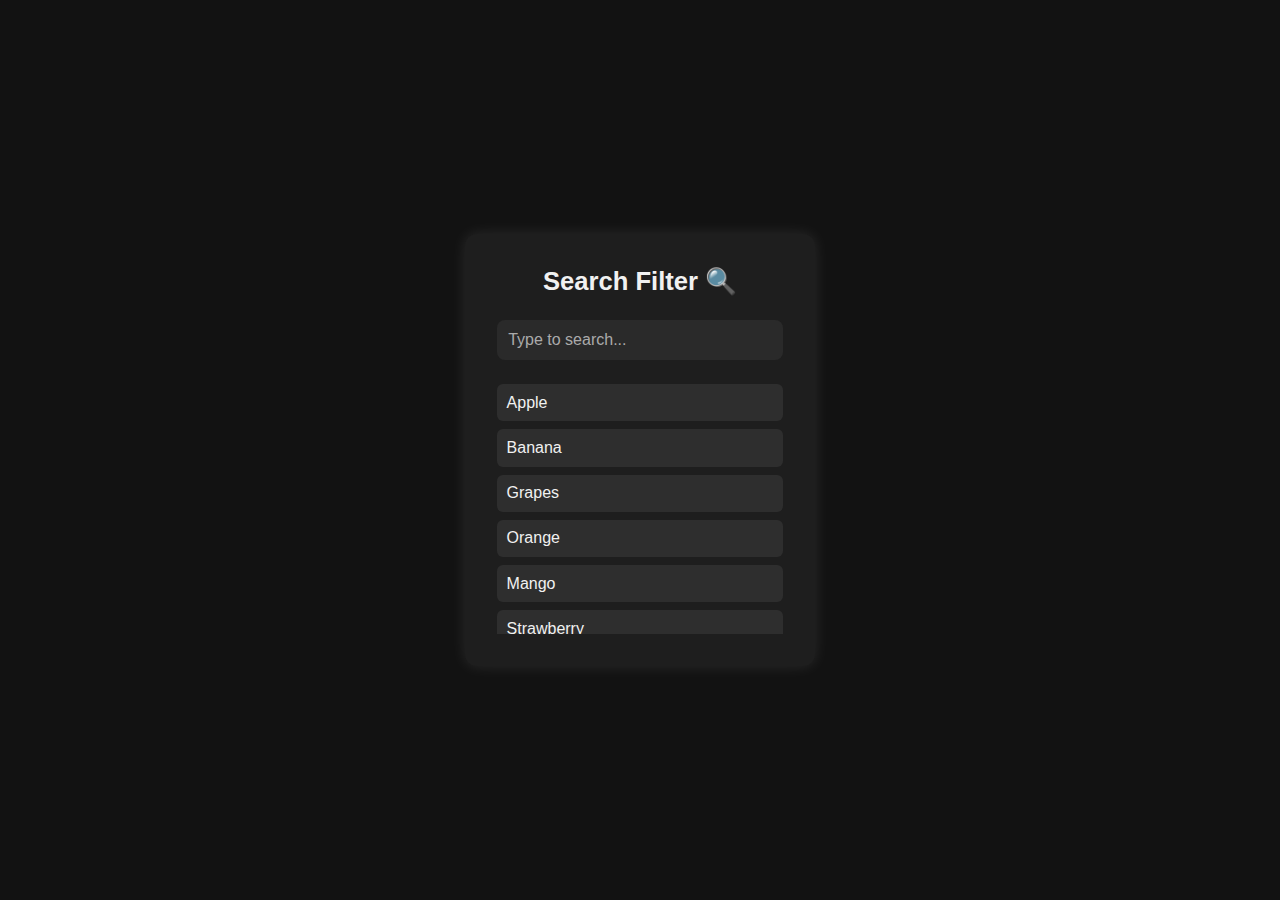
<file: p1-search-filter/index.html>
<!DOCTYPE html>
<html lang="en">
<head>
  <meta charset="UTF-8">
  <meta name="viewport" content="width=device-width, initial-scale=1.0">
  <title>Search Filter</title>
  <link rel="stylesheet" href="style.css">
</head>
<body>
  <div class="container">
    <h1>Search Filter 🔍</h1>

    <input 
      type="text" 
      id="searchInput" 
      placeholder="Type to search..."
    >

    <ul id="itemList">
      <li>Apple</li>
      <li>Banana</li>
      <li>Grapes</li>
      <li>Orange</li>
      <li>Mango</li>
      <li>Strawberry</li>
      <li>Watermelon</li>
      <li>Pineapple</li>
      <li>Cherry</li>
      <li>Blueberry</li>
    </ul>
  </div>

  <script src="script.js"></script>
</body>
</html>
</file>
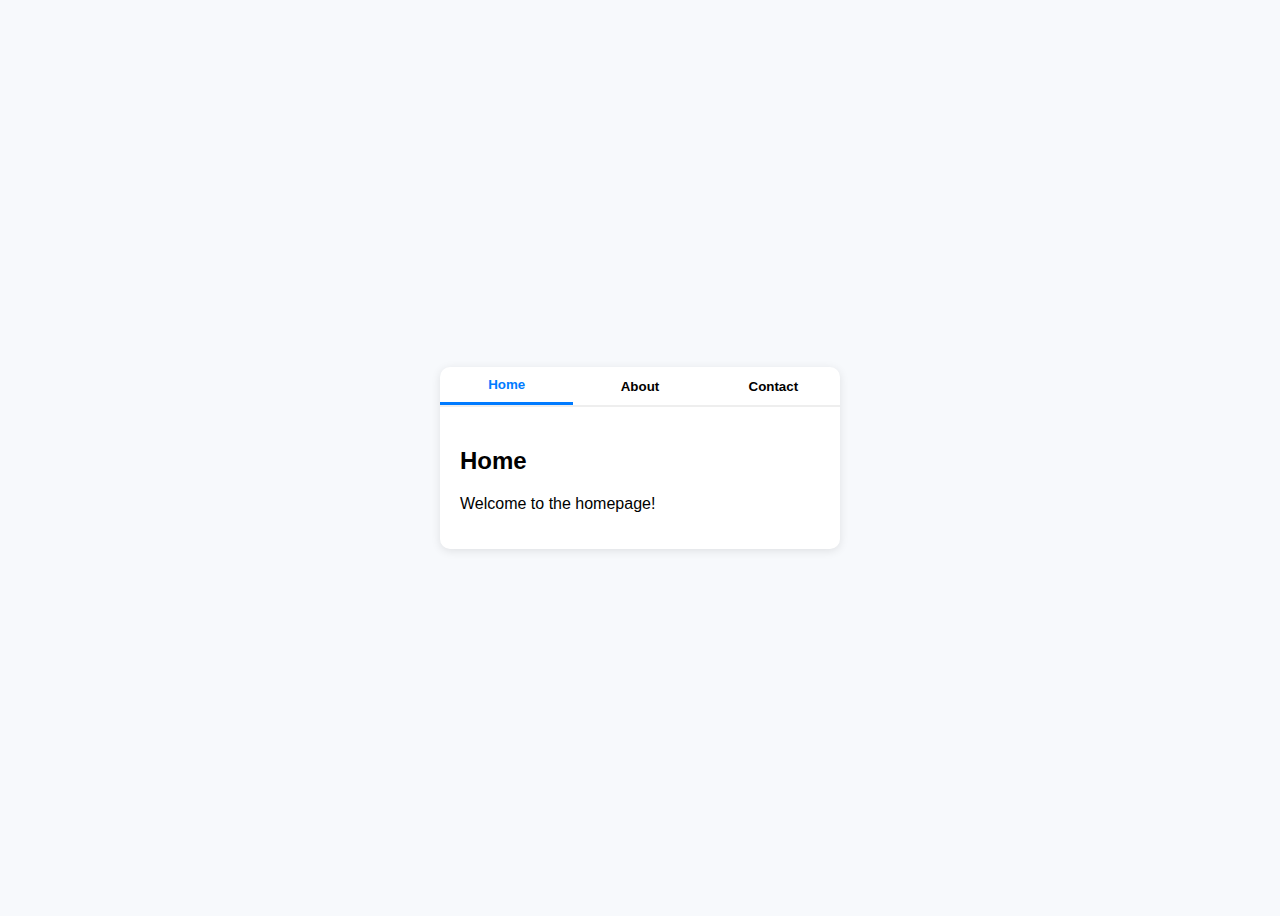
<file: p2-tab-component/index.html>
<!DOCTYPE html>
<html lang="en">
<head>
  <meta charset="UTF-8" />
  <meta name="viewport" content="width=device-width, initial-scale=1.0" />
  <title>Tabs Component 📑</title>
  <link rel="stylesheet" href="style.css" />
</head>
<body>
  <div class="tabs-container">
    <div class="tabs">
      <button class="tab active" data-tab="home">Home</button>
      <button class="tab" data-tab="about">About</button>
      <button class="tab" data-tab="contact">Contact</button>
    </div>

    <div class="tab-content">
      <div class="content active" id="home">
        <h2>Home</h2>
        <p>Welcome to the homepage!</p>
      </div>
      <div class="content" id="about">
        <h2>About</h2>
        <p>We are a team of creative developers.</p>
      </div>
      <div class="content" id="contact">
        <h2>Contact</h2>
        <p>Reach us at example@email.com</p>
      </div>
    </div>
  </div>

  <script src="script.js"></script>
</body>
</html>
</file>
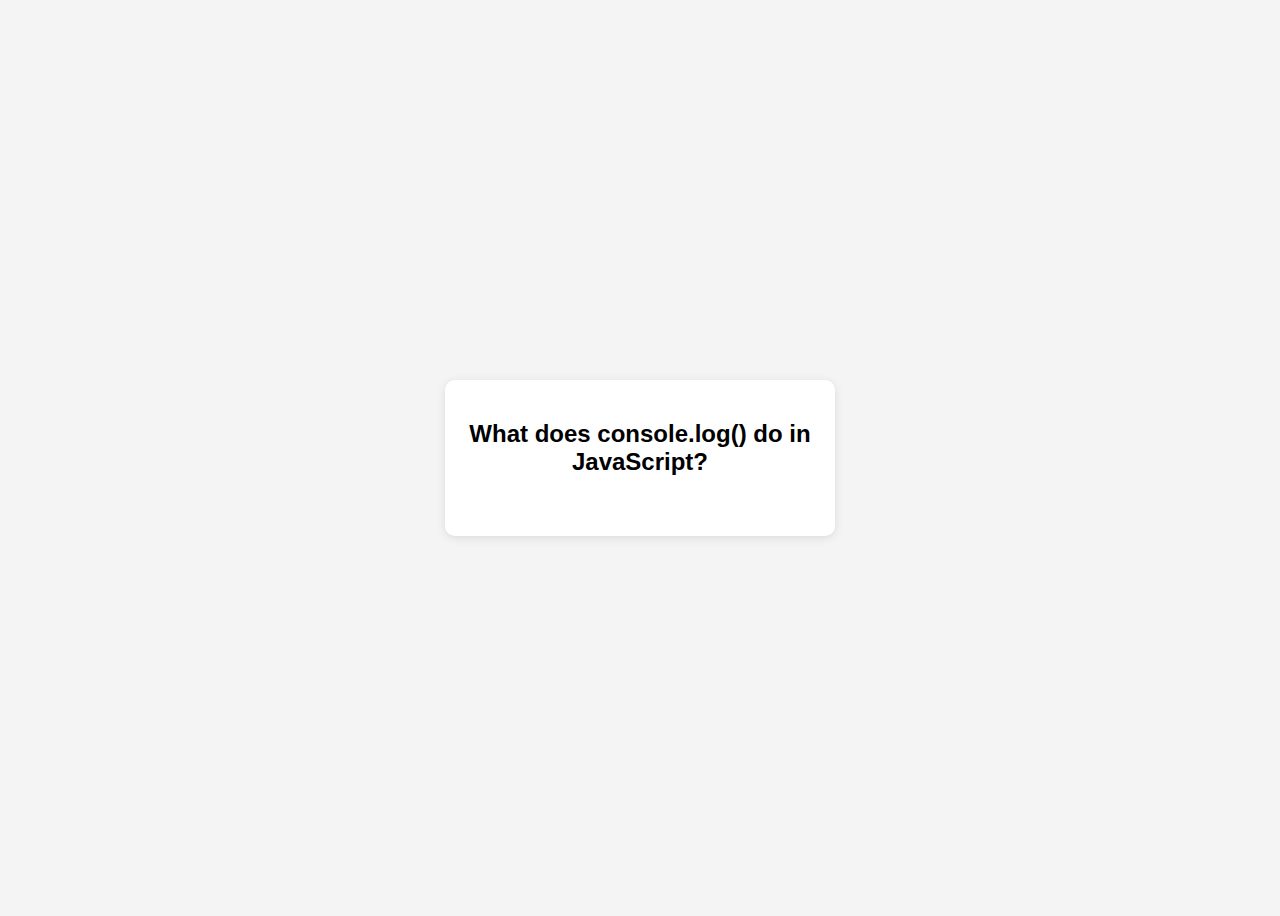
<file: p4-quiz-app/index.html>
<!DOCTYPE html>
<html lang="en">
<head>
    <meta charset="UTF-8">
    <meta name="viewport" content="width=device-width, initial-scale=1.0">
    <title>Quiz App</title>
    <link rel="stylesheet" href="style.css">
</head>
<body>

    <div class="quiz-container">
        <h2 id="question">Question text here...</h2>

        <div id="options" class="options">
            <!-- Option buttons will be inserted here by JS -->
        </div>

        <button id="nextBtn" class="next-btn">Next</button>

        <div id="score" class="score"></div>
    </div>

    <script src="script.js"></script>
</body>
</html>
</file>
<file: p1-search-filter/style.css>
* {
  margin: 0;
  padding: 0;
  box-sizing: border-box;
  font-family: "Poppins", sans-serif;
}

body {
  background-color: #121212;
  color: #f1f1f1;
  display: flex;
  justify-content: center;
  align-items: center;
  min-height: 100vh;
}

.container {
  width: 350px;
  text-align: center;
  background-color: #1e1e1e;
  padding: 2rem;
  border-radius: 12px;
  box-shadow: 0 0 15px rgba(255, 255, 255, 0.1);
}

h1 {
  font-size: 1.6rem;
  margin-bottom: 1.5rem;
}

#searchInput {
  width: 100%;
  padding: 0.7rem;
  font-size: 1rem;
  border: none;
  border-radius: 8px;
  outline: none;
  background-color: #2a2a2a;
  color: #fff;
}

#searchInput::placeholder {
  color: #aaa;
}

ul {
  list-style: none;
  margin-top: 1.5rem;
  text-align: left;
  max-height: 250px;
  overflow-y: auto;
}

li {
  padding: 0.6rem;
  background-color: #2e2e2e;
  margin-bottom: 0.5rem;
  border-radius: 6px;
  transition: background-color 0.3s;
}

li:hover {
  background-color: #444;
}
</file>
<file: p2-tab-component/style.css>
body {
  font-family: Arial, sans-serif;
  display: flex;
  justify-content: center;
  align-items: center;
  height: 100vh;
  background-color: #f7f9fc;
}

.tabs-container {
  width: 400px;
  background: white;
  border-radius: 10px;
  box-shadow: 0 2px 10px rgba(0,0,0,0.1);
  overflow: hidden;
}

.tabs {
  display: flex;
  justify-content: space-around;
  border-bottom: 2px solid #eee;
}

.tab {
  flex: 1;
  padding: 10px;
  background: none;
  border: none;
  font-weight: bold;
  cursor: pointer;
  transition: all 0.3s ease;
}

.tab.active {
  border-bottom: 3px solid #007bff;
  color: #007bff;
}

.tab-content {
  padding: 20px;
}

.content {
  display: none;
}

.content.active {
  display: block;
}
</file>
<file: p4-quiz-app/style.css>
body {
    font-family: Arial, sans-serif;
    display: flex;
    justify-content: center;
    align-items: center;
    height: 100vh;
    background: #f4f4f4;
}

.quiz-container {
    background: #fff;
    padding: 20px;
    border-radius: 10px;
    width: 350px;
    box-shadow: 0 2px 10px rgba(0,0,0,0.1);
    text-align: center;
}

.options {
    display: flex;
    flex-direction: column;
    gap: 10px;
}

.options button {
    padding: 10px;
    border: none;
    border-radius: 5px;
    background: #eee;
    cursor: pointer;
    transition: 0.2s;
}

.options button:hover {
    background: #ddd;
}

.correct {
    background: #4CAF50 !important;
    color: white;
}

.wrong {
    background: #E53935 !important;
    color: white;
}

.next-btn {
    margin-top: 20px;
    padding: 10px;
    width: 100%;
    border: none;
    background: #007BFF;
    color: white;
    border-radius: 5px;
    cursor: pointer;
}

.next-btn:hover {
    background: #0068d1;
}

.score {
    margin-top: 20px;
    font-size: 18px;
    font-weight: bold;
}

button {
    user-select: none;
}
</file>
